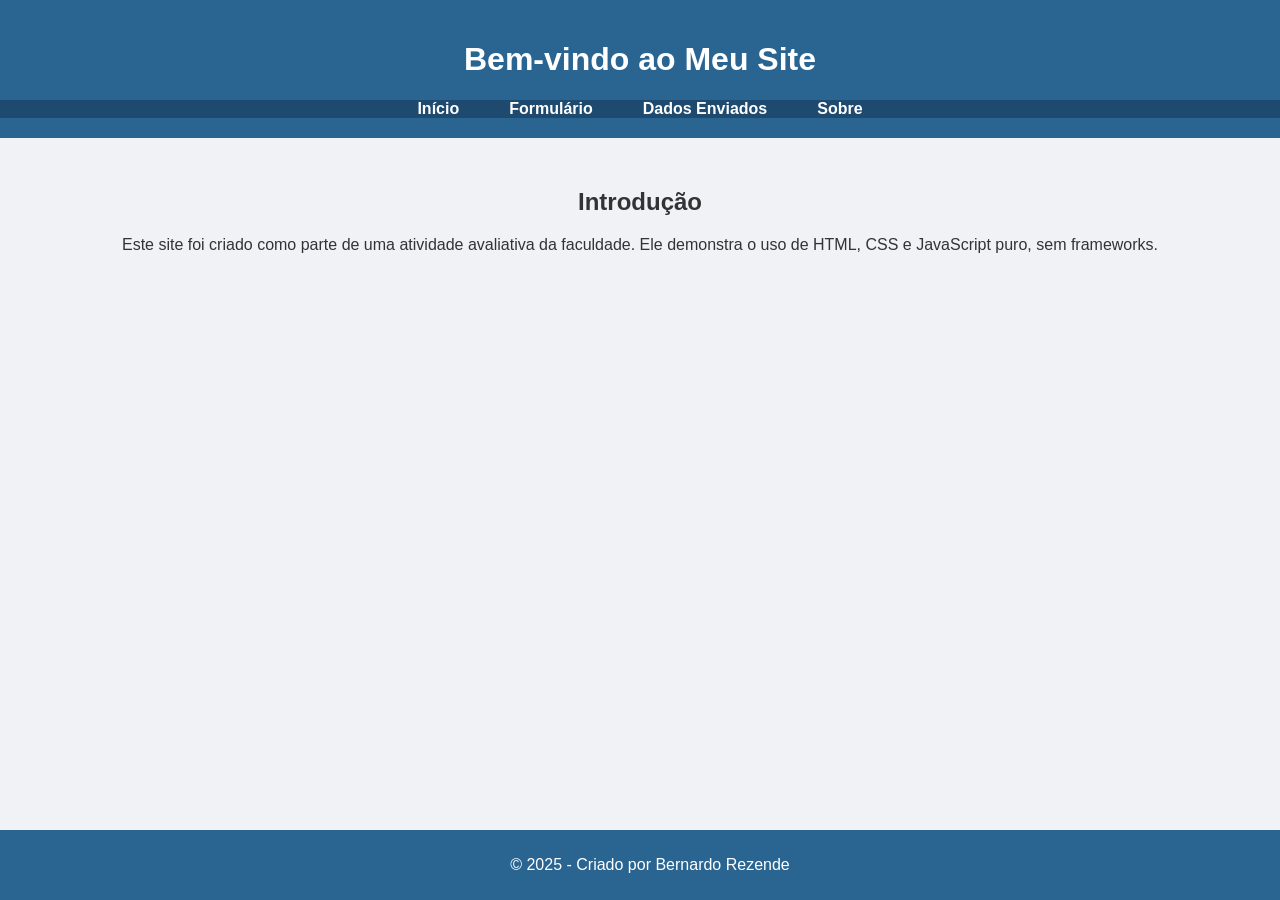
<file: index.html>
<!DOCTYPE html>
<html lang="pt-BR">
<head>
    <meta charset="UTF-8">
    <meta name="viewport" content="width=device-width, initial-scale=1.0">
    <title>Meu Site</title>
    <link rel="stylesheet" href="css/style.css">
</head>
<body>
    <header>
        <h1>Bem-vindo ao Meu Site</h1>
        <nav>
            <ul class="menu">
                <li><a href="index.html">Início</a></li>
                <li><a href="form.html">Formulário</a></li>
                <li><a href="formAction.html">Dados Enviados</a></li>
                <li><a href="about.html">Sobre</a></li>
            </ul>
        </nav>
    </header>

    <main>
        <section class="intro">
            <h2>Introdução</h2>
            <p>Este site foi criado como parte de uma atividade avaliativa da faculdade. Ele demonstra o uso de HTML, CSS e JavaScript puro, sem frameworks.</p>
        </section>
    </main>

    <footer>
        <p>&copy; 2025 - Criado por Bernardo Rezende</p>
    </footer>
</body>
</html>
</file>
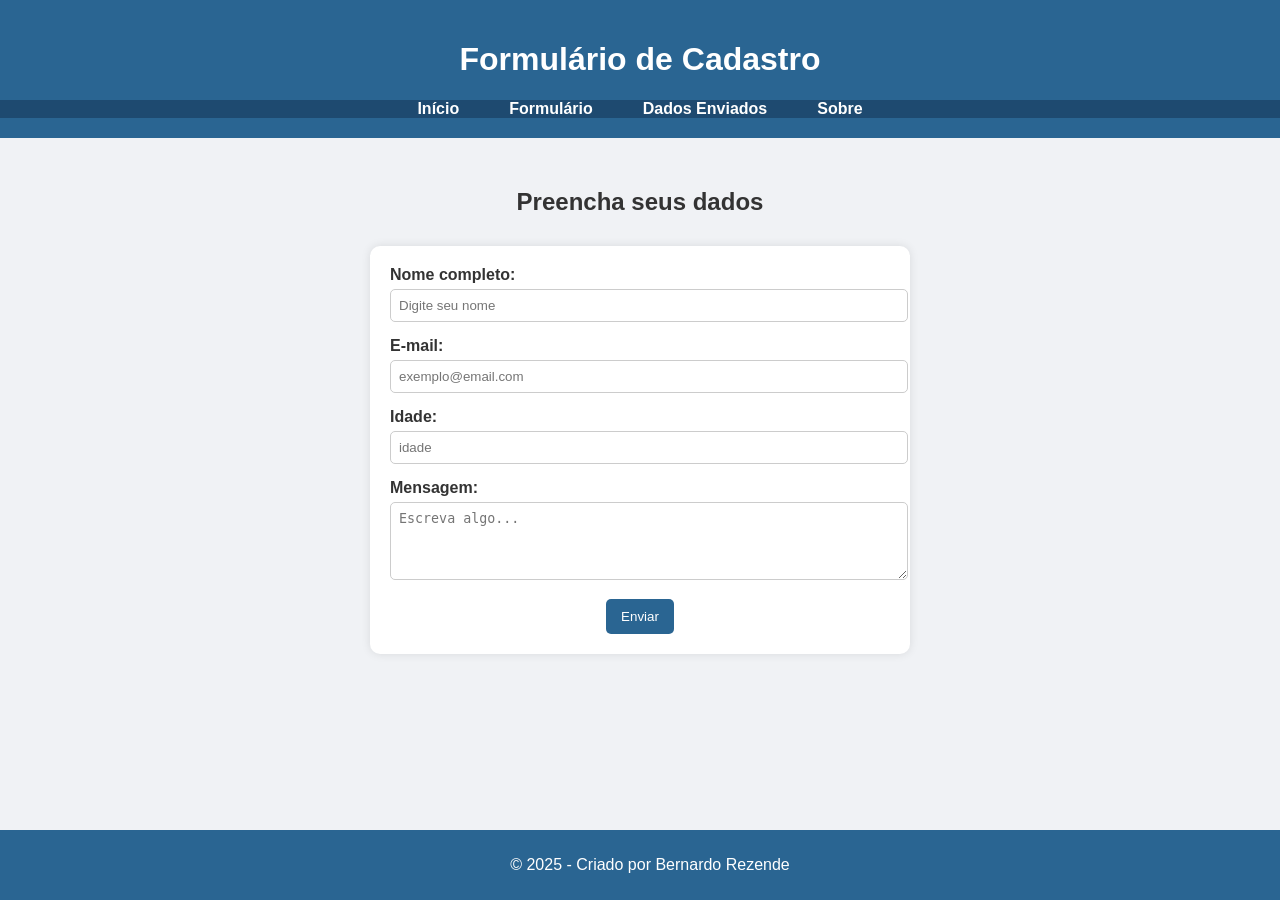
<file: form.html>
<!DOCTYPE html>
<html lang="pt-BR">
<head>
    <meta charset="UTF-8">
    <meta name="viewport" content="width=device-width, initial-scale=1.0">
    <title>Formulário</title>
    <link rel="stylesheet" href="css/style.css">
    <script src="js/script.js" defer></script>
</head>

<body>
    <header>
        <h1>Formulário de Cadastro</h1>
        <nav>
            <ul class="menu">
                <li><a href="index.html">Início</a></li>
                <li><a href="form.html">Formulário</a></li>
                <li><a href="formAction.html">Dados Enviados</a></li>
                <li><a href="about.html">Sobre</a></li>
            </ul>
        </nav>
    </header>

    <main>
        <section>
            <h2>Preencha seus dados</h2>
            <form id="cadastroForm" action="formAction.html" method="GET" onsubmit="return validarFormulario()">
                <div class="campo">
                    <label for="nome">Nome completo:</label><br>
                    <input type="text" id="nome" name="nome" placeholder="Digite seu nome" required>
                </div>

                <div class="campo">
                    <label for="email">E-mail:</label><br>
                    <input type="email" id="email"  name="email" placeholder="exemplo@email.com" required>
                </div>

                <div class="campo">
                    <label for="idade">Idade:</label><br>
                    <input type="number" id="idade" name="idade" min="1" max="120" placeholder="idade" required>
                </div>

                <div class="campo">
                    <label for="mensagem">Mensagem:</label><br>
                    <textarea id="mensagem" name="mensagem" rows="4" placeholder="Escreva algo..." required></textarea>
                </div>

                <button type="submit">Enviar</button>
            </form>
        </section>
    </main>

    <footer>
        <p>&copy; 2025 - Criado por Bernardo Rezende</p>
    </footer>
</body>
</html>
</file>
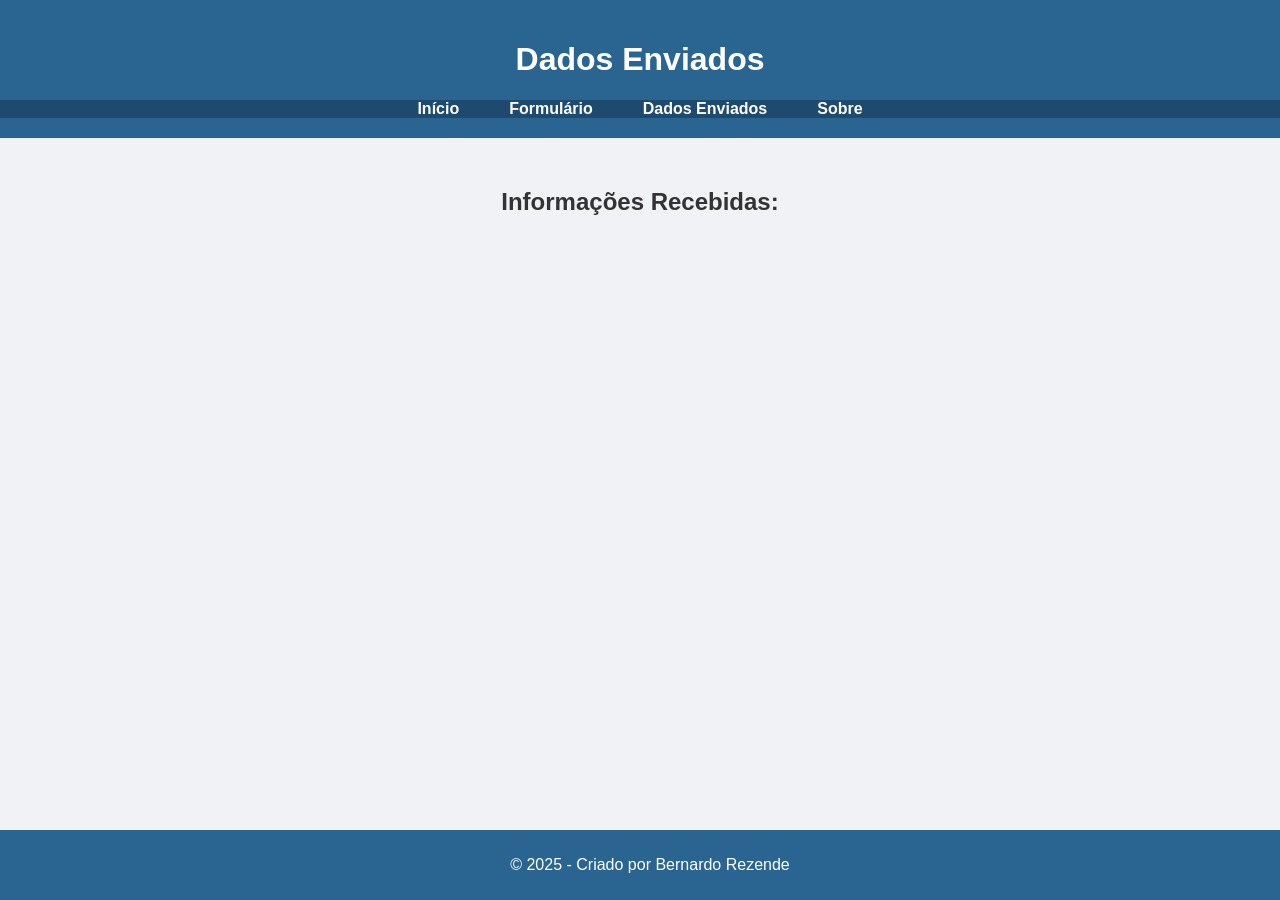
<file: formAction.html>
<!DOCTYPE html>
<html lang="pt-BR">
    <head> 
        <meta charset="UTF-8">
        <meta name="viewport" content="width=device-width, initial-scale=1.0">
        <title>Dados Enviados</title>
        <link rel="stylesheet" href="css/style.css">
        <script src="js/script.js" defer></script>
    </head>
    <body>
    <header>
        <h1>Dados Enviados</h1>
        <nav>
            <ul class="menu">
                <li><a href="index.html">Início</a></li>
                <li><a href="form.html">Formulário</a></li>
                <li><a href="formAction.html">Dados Enviados</a></li>
                <li><a href="about.html">Sobre</a></li>
            </ul>
        </nav>
    </header>

    <main>
        <section class="resultado">
            <h2>Informações Recebidas:</h2>
            <div id="dados"></div>
        </section>
    </main>

    <footer>
        <p>&copy; 2025 - Criado por Bernardo Rezende</p>
    </footer>
</body>
</html>
</file>
<file: css/style.css>
body {
    font-family: Arial, Helvetica, sans-serif;
    margin: 0;
    background-color: #f0f2f5;
    color: #333;
}

header{
    background-color: #2a6592;
    color: white;
    padding: 20px 0;
    text-align: center;
}

.menu {
    list-style: none;
    margin: 0;
    padding: 0;
    display: flex;
    justify-content: center;
    background-color: #1e4a70;

}

.menu li {
    margin: 0 15px;
}

.menu a {
    color: white;
    text-decoration: none;
    font-weight: bold;
}

.menu a:hover {
    text-decoration: underline;
}

main {
    padding: 30px;
    text-align: center;
}

footer {
    background-color: #2a6592;
    color: white;
    text-align: center;
    padding: 10px;
    position: fixed;
    bottom: 0;
    width: 100%;
}

nav a {
    color: white;
    text-decoration: none;
    margin: 0 10px;
    font-weight: bold;
}

nav a.active {
    text-decoration: underline;
}

main.sobre {
    display: flex;
    flex-wrap: wrap;
    justify-content: center;
    align-items: center;
    padding: 40px 20px;
    gap: 30px;
}

.texto-sobre {
    max-width: 500px;
}

.texto-sobre h2 {
    color: #0a9396;
}

.imagem-sobre img {
    width: 400px;
    border-radius: 15px;
    box-shadow: 0 0 10px rgba(0,0,0,0.3);
}


/* ==== Estilo do formulário ==== */

form {
    max-width: 500px;
    margin: 30px auto;
    background-color: white;
    padding: 20px;
    border-radius: 10px;
    box-shadow: 0 0 10px rgba(0, 0, 0, 0.1);
}

.campo {
    margin-bottom: 15px;
    text-align: left;
}

label {
    font-weight: bold;
}

input, textarea {
    width: 100%;
    padding: 8px;
    margin-top: 5px;
    border: 1px solid #ccc;
    border-radius: 5px;
}

button {
    background-color: #2a6592;
    color: white;
    padding: 10px 15px;
    border: none;
    border-radius: 5px;
    cursor: pointer;
}

button:hover {
    background-color: #1e4a70;
}
</file>
